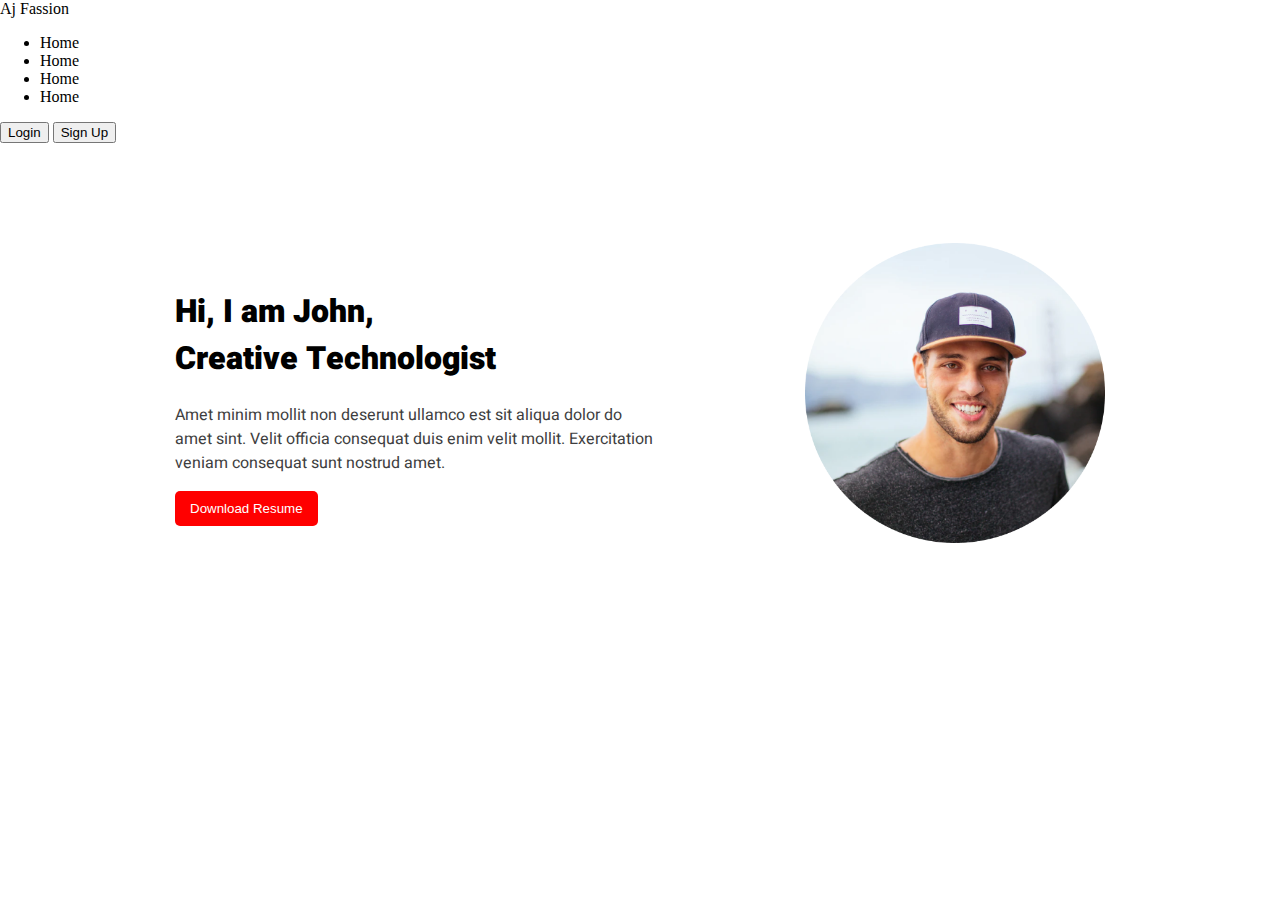
<file: basics/html_css_js/index.html>
<!DOCTYPE html>
<html lang="en">

<head>
    <meta charset="UTF-8">
    <meta name="viewport" content="width=device-width, initial-scale=1.0">
    <title>First class</title>
    <link rel="stylesheet" href="style.css">
    <link rel="stylesheet" href="hero.style.css">
    <!-- <link rel="stylesheet" href="">
    <script src=""></script> -->
</head>
<!-- symentic tags ÷
 

article
header
nav
title
footer
-->
<!--asymentic tags   

div span br hr 
-->

<body>

    <header class="header">
        <!-- <div style="display: flex ;align-items: center; justify-content: start; gap:5px">
            logo 
            <div class="logo">
                <span class="logo-first-char">A</span>j <span class="logo-last-nema">Fassion</span>
            </div>
            menu items 
            <ul class="menu-item-list">
                <li class="menu-item">Home</li>
                <li class="menu-item">Home</li>
                <li class="menu-item">Home</li>
                <li class="menu-item">Home</li>
            </ul>
        </div> -->

        <!-- logo  -->
        <div class="logo">
            <span class="logo-first-char">A</span>j <span class="logo-last-nema">Fassion</span>
        </div>
        <!-- menu items  -->
        <ul class="menu-item-list">
            <li class="menu-item">Home</li>
            <li class="menu-item">Home</li>
            <li class="menu-item">Home</li>
            <li class="menu-item">Home</li>
        </ul>


        <div class="action-btn">
            <button type="button" class="login">Login</button>
            <button type="button" class="sign-up">Sign Up</button>
        </div>
    </header>

    <main>
        <!-- hero section  -->
        <section class="hero-section">
            <!--text content container -->
            <div class="text-content-container">
                <h1 >Hi, I am John,
                    <br>
                    Creative Technologist</h1>
                <p>
                    Amet minim mollit non deserunt ullamco est sit aliqua dolor do amet sint. Velit officia consequat
                    duis enim velit mollit. Exercitation veniam consequat sunt nostrud amet.
                </p>
                <button>Download Resume</button>
            </div>

            <!--image content container -->
            <div class="image-content-container">
                <img src="./images/image.png" alt="fklrhgiueryt">
            </div>
        </section>
    </main>
</body>

</html>
</file>
<file: basics/html_css_js/style.css>
body{
  padding: 0;
  margin: 0;
}
</file>
<file: basics/html_css_js/hero.style.css>
@import url("https://fonts.googleapis.com/css2?family=Heebo:wght@100..900&display=swap");

body {
  padding: 0;
  margin: 0;
}

.hero-section {
  display: flex;
  align-items: center;
  justify-content: center;
  gap: 150px;
  padding: 100px 40px;
  /* background-color: red; */
  font-family: Heebo;
}
.text-content-container {
  width: 40%;
  h1 {
    color: black;
    font-weight: 900;
    font-family: Heebo;
  }
  p {
    font-weight: 400;
    color: #3e3e40;
  }
  button {
    padding: 10px 15px;
    background-color: red;
    border: none;
    border-radius: 5px;
    color: white;
    cursor: pointer;
  }
}
.image-content-container {
  img {
    width: 300px;
    height: 300px;
  }
}
</file>
